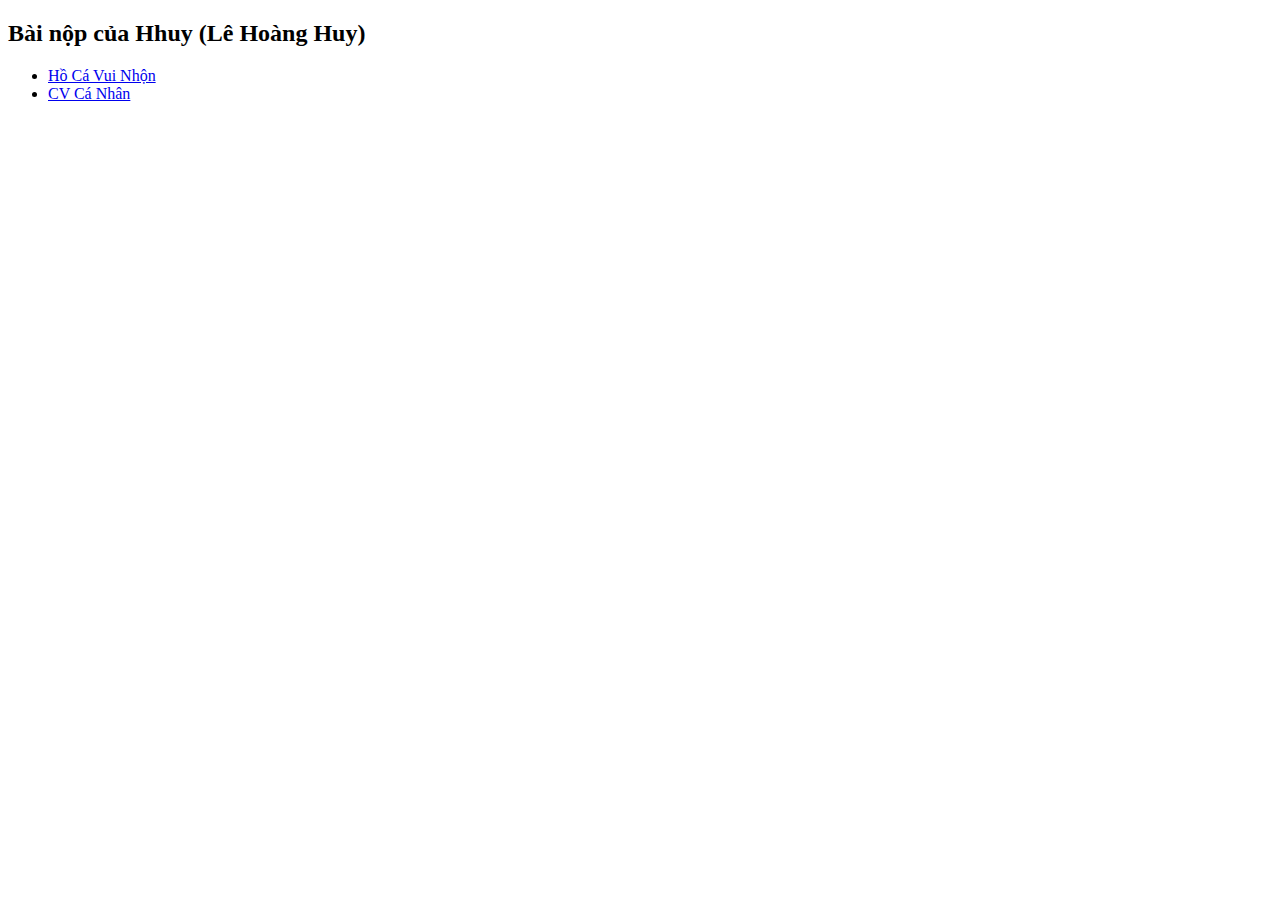
<file: index.html>
<!DOCTYPE html>
<html lang="en">
<head>
    <meta charset="UTF-8">
    <meta name="viewport" content="width=device-width, initial-scale=1.0">
    <title>Trang Chủ</title>
</head>
<body>
    <h2>Bài nộp của Hhuy (Lê Hoàng Huy)</h2>
    <ul>
        <li>
            <a href="hoca.html">Hồ Cá Vui Nhộn</a>
        </li>
        <li>
            <a href="CV_Ca_Nhan.html">CV Cá Nhân</a>
        </li>
    </ul>
</body>
</html>
</file>
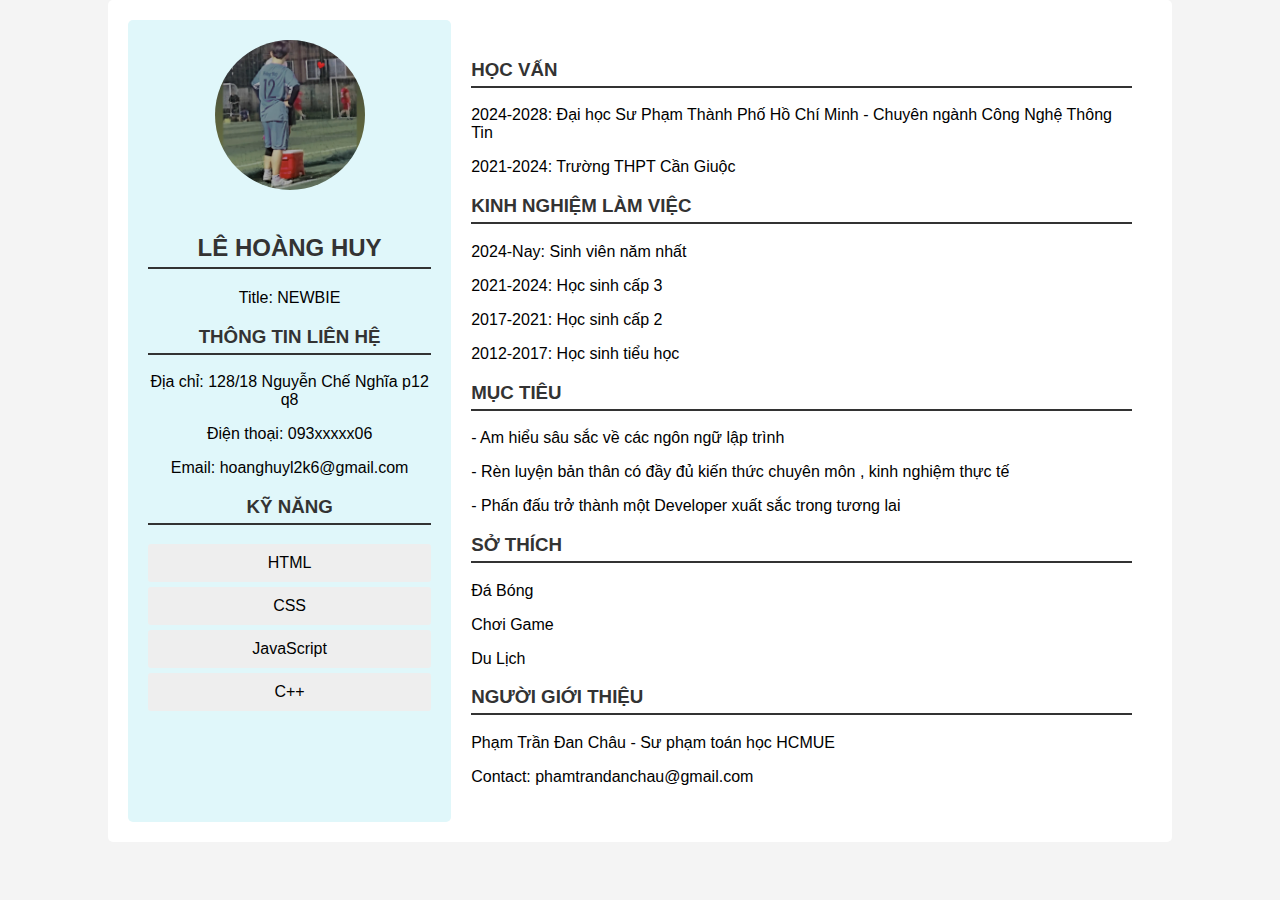
<file: CV_Ca_Nhan.html>
<!DOCTYPE html>
<html lang="vi">
<head>
    <meta charset="UTF-8">
    <meta name="viewport" content="width=device-width, initial-scale=1.0">
    <title>CV Cá Nhân</title>
    <link rel="stylesheet" href="styles.css">
</head>
<body>
    <div class="container">
        <div class="left-column">
            <div class="profile">
                <img src="LHH.jpg" alt="Profile Picture" class="profile-picture">
                <h2>LÊ HOÀNG HUY</h2>
                <p>Title: NEWBIE</p>
            </div>
            <div class="contact">
                <h3>THÔNG TIN LIÊN HỆ</h3>
                <p>Địa chỉ: 128/18 Nguyễn Chế Nghĩa p12 q8</p>
                <p>Điện thoại: 093xxxxx06</p>
                <p>Email: hoanghuyl2k6@gmail.com</p>
            </div>
            <div class="skills">
                <h3>KỸ NĂNG</h3>
                <ul>
                    <li>HTML</li>
                    <li>CSS</li>
                    <li>JavaScript</li>
                    <li>C++</li>
                </ul>
            </div>
        </div>
        <div class="right-column">
            <div class="education">
                <h3>HỌC VẤN</h3>
                <p>2024-2028: Đại học Sư Phạm Thành Phố Hồ Chí Minh - Chuyên ngành Công Nghệ Thông Tin</p>
                <p>2021-2024: Trường THPT Cần Giuộc</p>
            </div>
            <div class="experience">
                <h3>KINH NGHIỆM LÀM VIỆC</h3>
                <p>2024-Nay: Sinh viên năm nhất</p>
                <p>2021-2024: Học sinh cấp 3</p>
                <p>2017-2021: Học sinh cấp 2</p>
                <p>2012-2017: Học sinh tiểu học</p>
                <h3>MỤC TIÊU</h3>
                <p>- Am hiểu sâu sắc về các ngôn ngữ lập trình</p>
                <p>- Rèn luyện bản thân có đầy đủ kiến thức chuyên môn , kinh nghiệm thực tế</p>
                <p>- Phấn đấu trở thành một Developer xuất sắc trong tương lai</p>
                <h3>SỞ THÍCH</h3>
                <p>Đá Bóng</p>
                <p>Chơi Game</p>
                <p>Du Lịch</p>
            </div>
            <div class="references">
                <h3>NGƯỜI GIỚI THIỆU</h3>
                <p>Phạm Trần Đan Châu - Sư phạm toán học HCMUE</p>
                <p>Contact: phamtrandanchau@gmail.com</p>
            </div>
        </div>
    </div>
</body>
</html>
</file>
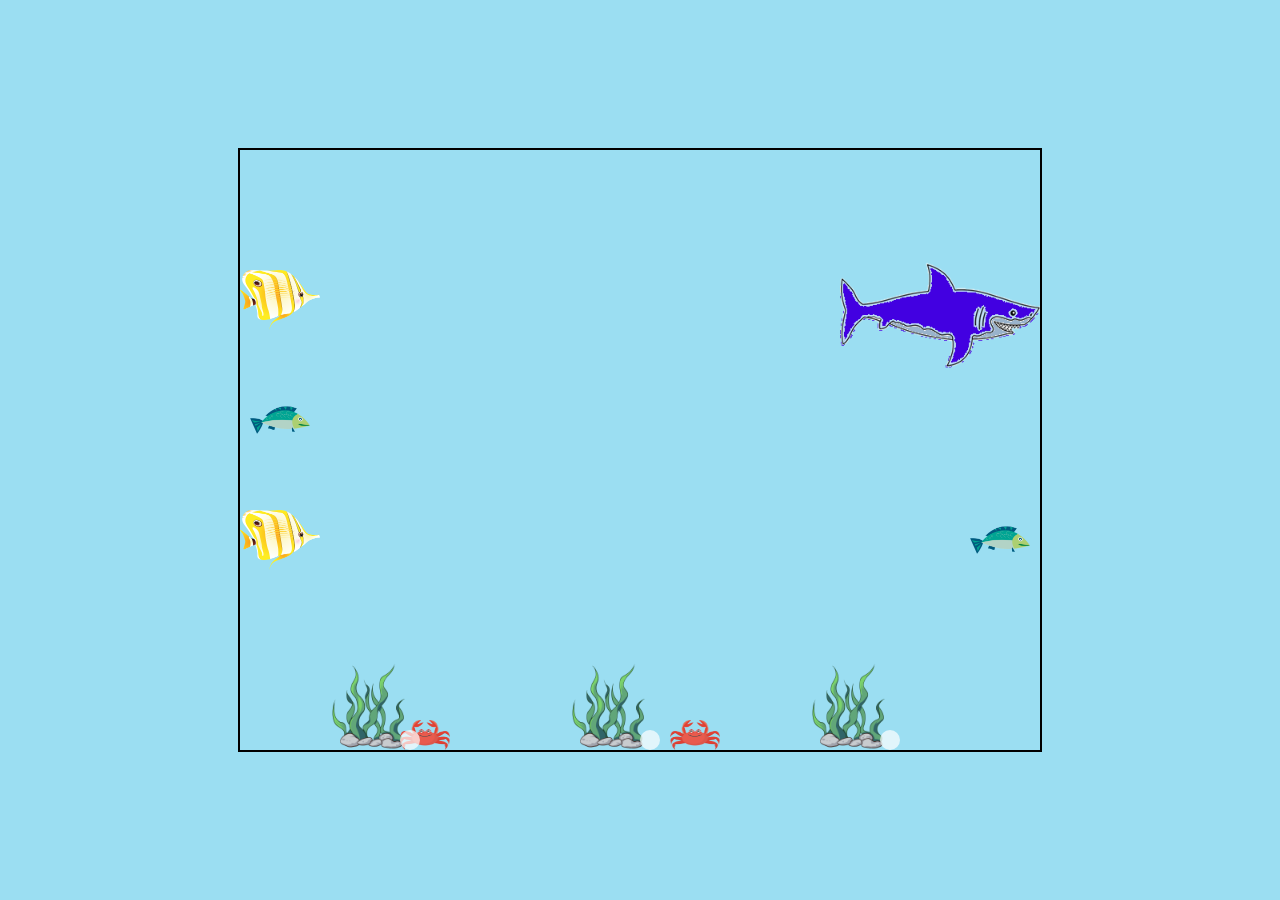
<file: hoca.html>
<!DOCTYPE html>
<html lang="vi">
<head>
    <meta charset="UTF-8">
    <meta name="viewport" content="width=device-width, initial-scale=1.0">
    <title>Hồ Cá Vui Nhộn</title>
    <style>
       body {
        display: flex;
        justify-content: center;
        align-items: center;
        height: 100vh;
        margin: 0;
        background-color: rgb(155, 222, 242); 
        }
        .aquarium {
            position: relative;
            width: 800px;
            height: 600px;
            background-image: url(https://cdn.tgdd.vn/Files/2020/09/27/1293970/deep-ocean-background-vector_800x450.jpg);
            background-size: 100% 100%; 
            background-repeat: no-repeat; 
            overflow: hidden;
            border: 2px solid black; 
        }
        .fish {
            width: 80px;
            height: 60px;
            position: absolute;
            animation: swim 5s linear infinite;
        }
        .fish1 {
            animation-duration: 7s;
        }
        .fish2 {
            animation-duration: 6s;
        }
        .fish3 {
            animation-duration: 7s;
        }
        .fish4 {
            animation-duration: 10s;
        }
        .shark {
            width: 200px;
            height: 160px;
            position: absolute;
            animation: swim-reverse 4.5s linear infinite;
        }
        .moss {
            width: 100px;
            height: 100px;
            position: absolute;
            bottom: 0;
        }
        .crab {
            width: 50px;
            height: 30px;
            position: absolute;
            bottom: 0;
            animation: crawl 5s linear infinite;
        }
        .crab1 {
            animation-duration: 5s;
        }
        .crab2 {
            animation-duration: 6s;
        }
        .bubble {
            width: 20px;
            height: 20px;
            position: absolute;
            bottom: 0;
            background-color: rgba(255, 255, 255, 0.7);
            border-radius: 50%;
            animation: rise 4s linear infinite;
        }
        .bubble1 {
            left: 20%;
            animation-duration: 4s;
        }
        .bubble2 {
            left: 50%;
            animation-duration: 5s;
        }
        .bubble3 {
            left: 80%;
            animation-duration: 6s;
        }
        @keyframes swim {
            0% { transform: translateX(0); }
            100% { transform: translateX(800px); }
        }
        @keyframes swim-reverse {
            0% { transform: translateX(-800px); }
            100% { transform: translateX(800px); }
        }
        @keyframes crawl {
            0% { transform: translateX(0); }
            100% { transform: translateX(800px); }
        }
        @keyframes rise {
            0% { transform: translateY(600px); }
            100% { transform: translateY(-600px); }
        }
    </style>
</head>
<body>
    <div class="aquarium">
        <!-- Cá bơi theo đàn -->
        <img src="butterfly-fish.png" class="fish fish1" style="top: 20%; left: 0;">
        <img src="fish.png" class="fish fish2" style="top: 40%; left: 0;">
        <img src="butterfly-fish.png" class="fish fish3" style="top: 60%; left: 0;">
        <img src="fish.png" class="fish fish4" style="top: 60%; right: 0;">
        
        <!-- Cá mập bơi từ phải sang trái -->
        <img src="shark.png" class="shark" style="top: 80px; right: 0;">
        
        <!-- Rêu ở dưới đáy hồ -->
        <img src="seaweed.png" class="moss" style="left: 10%;">
        <img src="seaweed.png" class="moss" style="left: 40%;">
        <img src="seaweed.png" class="moss" style="left: 70%;">
        
        <!-- Cua bò dưới đáy hồ -->
        <img src="Crab-Transparent-Free-PNG.png" class="crab crab1" style="left: 20%;">
        <img src="Crab-Transparent-Free-PNG.png" class="crab crab2" style="right: 40%;">
        
        <!-- Bong bóng nước nổi lên -->
        <div class="bubble bubble1"></div>
        <div class="bubble bubble2"></div>
        <div class="bubble bubble3"></div>
    </div>
</body>
</html>
</file>
<file: styles.css>
body {
    font-family: Arial, sans-serif;
    margin: 0;
    padding: 0;
    background-color: #f4f4f4;
}

.container {
    display: flex;
    width: 80%;
    margin: 0 auto;
    background-color: #fff;
    padding: 20px;
    border-radius: 5px;
}

.left-column {
    width: 30%;
    background-color: #e0f7fa;
    padding: 20px;
    border-radius: 5px;
    text-align: center;
}

.right-column {
    width: 70%;
    padding: 20px;
}

.profile-picture {
    width: 150px;
    height: 150px;
    border-radius: 50%;
    object-fit: cover;
    margin-bottom: 20px;
}

h2, h3 {
    color: #333;
    border-bottom: 2px solid #333;
    padding-bottom: 5px;
}

ul {
    list-style-type: none;
    padding: 0;
}

ul li {
    background-color: #eee;
    margin: 5px 0;
    padding: 10px;
    border-radius: 3px;
}
</file>
